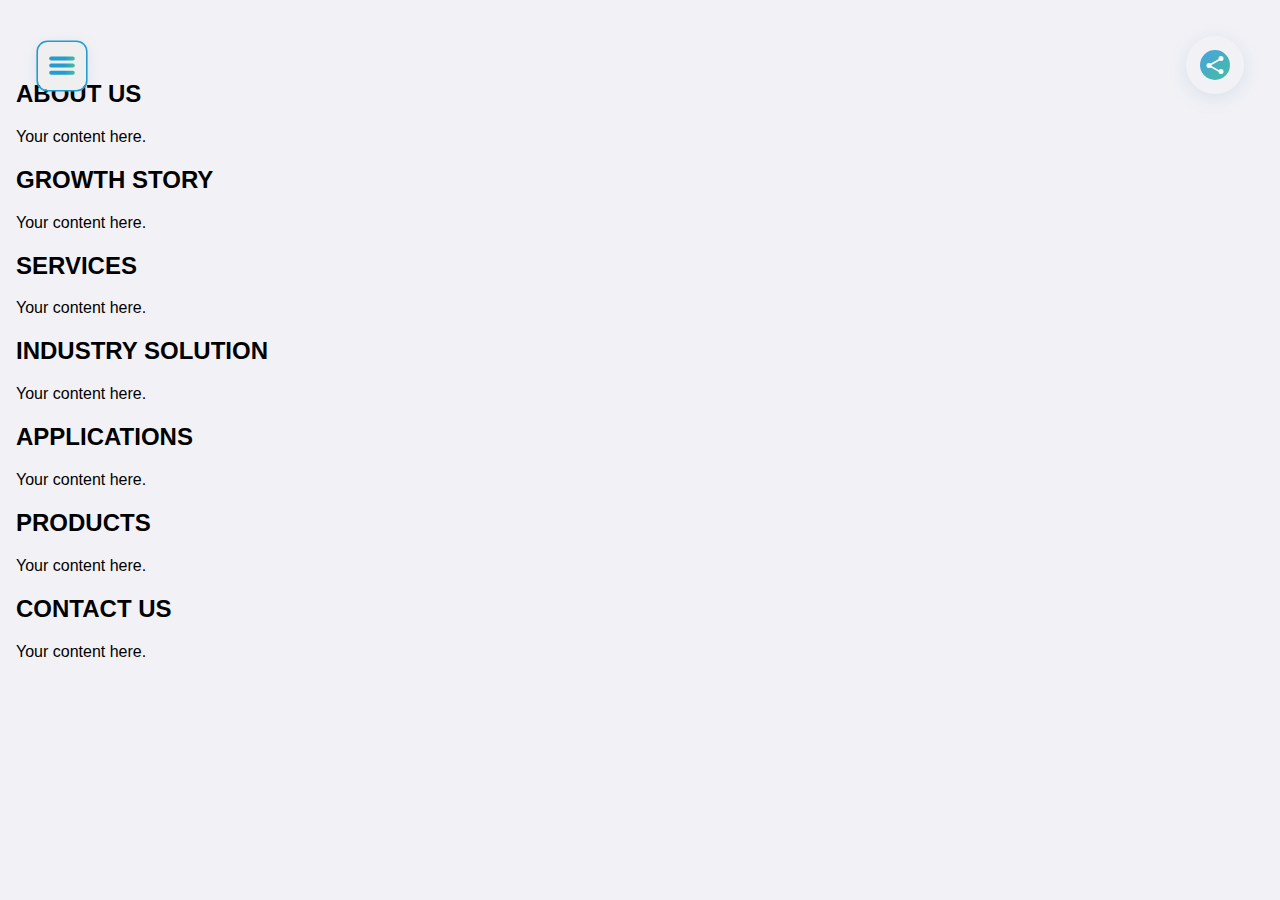
<file: test.html>
<!DOCTYPE html>
<html lang="en">
<head>
  <meta charset="UTF-8">
  <title>Floating TOC Hamburger Reveal Nav</title>
  <meta name="viewport" content="width=device-width, initial-scale=1">
  <style>
    body {
      background: #f2f2f6;
      margin: 0;
      font-family: 'Segoe UI', Arial, sans-serif;
    }
    .nav-toggle-btn {
      position: fixed;
      top: 36px;
      left: 32px;
      width: 60px;
      height: 60px;
      /* background: linear-gradient(135deg,#43be9f 12%, #80e4f9 68%, #4aa2e0 92%); */
      border-radius: 12px;
      border: none;
      box-shadow: 0 4px 20px rgba(34,100,160,0.13);
      z-index: 1002;
      cursor: pointer;
      display: flex;
      align-items: center;
      justify-content: center;
      transition: box-shadow 0.26s, transform 0.2s;
      outline: 2px solid #229dcd;
    scale: .8;
    }
    .nav-toggle-btn.open {
      box-shadow: 0 10px 32px rgba(30,120,200,0.18);
      /* transform: scale(1.04); */
    }
    /* --- Hamburger Icon --- */
    .hamburger-icon {
      width: 34px;
      height: 34px;
      position: relative;
      display: flex;
      flex-direction: column;
      justify-content: center;
      align-items: center;
    }
    .hamburger-bar {
      position: absolute;
      width: 32px;
      height: 5px;
      border-radius: 3px;
      background: linear-gradient(90deg,#229dcd 60%, #43be9f 100%);
      transition: transform 0.3s cubic-bezier(.72,-0.19,.49,1.24), opacity 0.23s;
      left: 1px;
    }
    .bar1 { top: 5px; }
    .bar2 { top: 14px; }
    .bar3 { top: 23px; }
    .nav-toggle-btn.open .bar1 {
      transform: translateY(9px) rotate(45deg);
    }
    .nav-toggle-btn.open .bar2 {
      opacity: 0;
    }
    .nav-toggle-btn.open .bar3 {
      transform: translateY(-9px) rotate(-45deg);
    }
    /* --- Floating TOC Styles --- */
    .toc-floating {
      position: fixed;
      top: 30px;
      left: 92px;
      min-width: 228px;
      max-width: 96vw;
      background: rgba(255,255,255,0.98);
      padding: 23px 22px 17px 22px;
      border-radius: 18px;
      box-shadow: 0 8px 35px rgba(51,76,112,0.14);
      border-left: 7px solid #43be9f;
      border-right: 7px solid #4aa2e0;
      z-index: 1001;
      border-top: 7px solid #43be9f;
      border-bottom: 7px solid #4aa2e0;
      opacity: 0;
      transform: translateY(24px) scale(0.97);
      pointer-events: none;
      transition: opacity .32s cubic-bezier(.7,-0.26,.8,1.42), transform .33s cubic-bezier(.7,-0.26,.8,1.42);
      visibility: hidden;
    }
    .toc-floating.show {
      opacity: 1;
      transform: translateY(0) scale(1);
      pointer-events: auto;
      visibility: visible;
    }
    .toc-title {
      font-size: 1.11em;
      color: #239edc;
      font-weight: 600;
      margin-bottom: 13px;
      letter-spacing: 0.03em;
    }
    .toc-list {
      list-style: none;
      padding: 0; margin: 0;
    }
    .toc-list li { margin: 11px 0; }
    .toc-list a {
      text-decoration: none;
      color: #21874b;
      font-weight: 500;
      display: block;
      border-radius: 20px;
      transition:
        color 0.21s,
        background 0.22s,
        transform 0.17s;
      background: linear-gradient(to right, #60ecf4 0%, #43be9f 100%);
      padding: 10px 20px;
      font-size: 1.03em;
    }
    .toc-list a:hover, .toc-list a:focus {
      color: #fff;
      background: linear-gradient(to right, #229dcd 0%, #3997e8 90%);
      transform: translateX(7px) scale(1.066);
    }
    .nav-overlay {
      position: fixed;
      z-index: 1000;
      inset: 0;
      background: rgba(66,106,150,0.13);
      opacity: 0;
      pointer-events: none;
      transition: opacity .24s;
    }
    .nav-overlay.show {
      opacity: 1;
      pointer-events: auto;
    }
    @media (max-width: 650px) {
      .toc-floating {
        left: 0; top: 0; right: 0;
        border-radius: 0 0 15px 15px;
        width: 97vw;
        margin: 0 1.5vw;
        border-left: none;
        border-right: none;
      }
      .nav-toggle-btn { top: 16px; left: 10px; }
    }


   .share-btn {
  position: fixed;
  top: 36px;
  right: 36px;
  width: 58px;
  height: 58px;
  border: none;
  border-radius: 50%;
  background: none;
  margin: 0;
  box-shadow: 0 4px 20px rgba(34,100,160,0.12);
  z-index: 1002;
  cursor: pointer;
  display: flex;
  align-items: center; justify-content: center;
  transition: box-shadow 0.25s;
}
.share-btn:focus { outline: 2px solid #229dcd; }

.share-menu {
  position: fixed;
  top: 98px;
  right: 36px;
  min-width: 280px;
  padding: 14px 18px 12px 18px;
  background: #fff;
  border-radius: 13px;
  box-shadow: 0 5px 18px rgba(60,120,190,.16);
  display: none;
  flex-direction: column;
  align-items: stretch;
  z-index: 1003;
  animation: slideInDownShare .26s cubic-bezier(.7,-0.26,.8,1.42);
}
@keyframes slideInDownShare {
  from { opacity:.25; transform:translateY(-24px);}
  to   { opacity:1; transform:translateY(0);}
}
.share-menu.show { display: flex; }

.share-link-row {
  display: flex;
  gap: 8px;
  align-items: center;
}
#shareInput {
  flex: 1 1 auto;
  padding: 7px 10px;
  font-size: 1em;
  background: #f7fdff;
  border: 1.5px solid #60ecf4;
  border-radius: 7px;
  color: #239edc;
  font-family: inherit;
  overflow-x: auto;
  pointer-events: auto;
  user-select: all;
}
.copy-link-btn {
  background: linear-gradient(90deg,#60ecf4 3%, #43be9f 100%);
  color: #21874b;
  border: none;
  border-radius: 8px;
  padding: 8px 14px;
  font-size: 1em;
  font-family: inherit;
  font-weight: 500;
  cursor: pointer;
  transition: background .16s, color .18s;
}
.copy-link-btn:hover, .copy-link-btn:focus {
  background: linear-gradient(90deg,#229dcd 0%, #3997e8 90%);
  color: #fff;
}
.copied-msg {
  display: none;
  font-size: .97em;
  color: #229dcd;
  margin-top: 10px;
  letter-spacing: .02em;
  font-weight: 600;
  text-align: right;
}
.copied-msg.show { display: inline-block; }
@media (max-width: 700px) {
  .share-btn, .share-menu { right: 14px; }
  .share-menu { min-width: 160px;}
}


  </style>
</head>
<body>
  <!-- Nav Toggle Button with Hamburger/Cross Icon -->
  <button id="navToggle" class="nav-toggle-btn" aria-label="Toggle menu" aria-expanded="false">
    <span class="hamburger-icon">
      <span class="hamburger-bar bar1"></span>
      <span class="hamburger-bar bar2"></span>
      <span class="hamburger-bar bar3"></span>
    </span>
  </button>
  <!-- Overlay -->
  <div id="navOverlay" class="nav-overlay"></div>
  <!-- Floating Table of Contents Nav -->
  <nav id="tocNav" class="toc-floating" aria-label="Table of Contents">
    <div class="toc-title">CONTENTS</div>
    <ul class="toc-list">
      <li><a href="#about-us">ABOUT US</a></li>
      <li><a href="#growth-story">GROWTH STORY</a></li>
      <li><a href="#services">SERVICES</a></li>
      <li><a href="#industry-solution">INDUSTRY SOLUTION</a></li>
      <li><a href="#applications">APPLICATIONS</a></li>
      <li><a href="#products">PRODUCTS</a></li>
      <li><a href="#contact-us">CONTACT US</a></li>
    </ul>
  </nav>

  <!-- Share Button (place near end of body, after your nav, but before </body>) -->
<!-- Share Button (top right corner) -->
<button id="shareBtn" class="share-btn" aria-label="Share this page">
  <!-- Replace the previous SVG in your .share-btn with this: -->
<svg width="30" height="30" viewBox="0 0 30 30" fill="none">
  <defs>
    <linearGradient id="shareGradient2" x1="0" y1="0" x2="30" y2="30" gradientUnits="userSpaceOnUse">
      <stop stop-color="#4aa2e0"/>
      <stop offset="1" stop-color="#43be9f"/>
    </linearGradient>
  </defs>
  <circle cx="15" cy="15" r="15" fill="url(#shareGradient2)" />
  <g>
    <circle cx="9" cy="15.5" r="2.5" fill="#fff" />
    <circle cx="21" cy="8.5" r="2.5" fill="#fff" />
    <circle cx="21" cy="21.5" r="2.5" fill="#fff" />
    <path d="M11.2 14.2l7.6-4.2M11.2 16.8l7.6 4.2" stroke="#fff" stroke-width="1.6" stroke-linecap="round"/>
    <path d="M11.2 14.2l7.6 13.1" opacity=".08"/>
  </g>
</svg>

</button>
<div class="share-menu" id="shareMenu" role="menu" aria-hidden="true">
  <div class="share-link-row">
    <input id="shareInput" type="text">
    <button id="copyLinkBtn" class="copy-link-btn" role="menuitem">Copy Link</button>
  </div>
  <span class="copied-msg" id="copiedMsg">Copied!</span>
</div>


  <!-- Content Example -->
  <main style="margin-left: 0;padding:60px 16px 0 16px;">
    <section id="about-us"><h2>ABOUT US</h2><p>Your content here.</p></section>
    <section id="growth-story"><h2>GROWTH STORY</h2><p>Your content here.</p></section>
    <section id="services"><h2>SERVICES</h2><p>Your content here.</p></section>
    <section id="industry-solution"><h2>INDUSTRY SOLUTION</h2><p>Your content here.</p></section>
    <section id="applications"><h2>APPLICATIONS</h2><p>Your content here.</p></section>
    <section id="products"><h2>PRODUCTS</h2><p>Your content here.</p></section>
    <section id="contact-us"><h2>CONTACT US</h2><p>Your content here.</p></section>
  </main>
  <script>
    // Toggle nav
    const navToggle = document.getElementById('navToggle');
    const tocNav = document.getElementById('tocNav');
    const navOverlay = document.getElementById('navOverlay');
    function openMenu() {
      navToggle.classList.add('open');
      tocNav.classList.add('show');
      navOverlay.classList.add('show');
      navToggle.setAttribute('aria-expanded','true');
    }
    function closeMenu() {
      navToggle.classList.remove('open');
      tocNav.classList.remove('show');
      navOverlay.classList.remove('show');
      navToggle.setAttribute('aria-expanded','false');
    }
    navToggle.addEventListener('click', function(){
      if(tocNav.classList.contains('show')) closeMenu();
      else openMenu();
    });
    navOverlay.addEventListener('click', closeMenu);
    document.querySelectorAll('.toc-list a').forEach(link=>{
      link.addEventListener('click', closeMenu);
    });
    // Keyboard: ESC to close
    document.addEventListener('keydown', function(e){
      if(e.key === "Escape") closeMenu();
    });


    // SHARE BUTTON LOGIC
const shareBtn     = document.getElementById('shareBtn');
const shareMenu    = document.getElementById('shareMenu');
const copyLinkBtn  = document.getElementById('copyLinkBtn');
const copiedMsg    = document.getElementById('copiedMsg');
const shareInput   = document.getElementById('shareInput');

shareInput.value = window.location.href;

shareBtn.addEventListener('click', function(e) {
  e.stopPropagation();
  const wasOpen = shareMenu.classList.contains('show');
  document.querySelectorAll('.share-menu.show').forEach(el=>el.classList.remove('show'));
  if (!wasOpen) {
    shareMenu.classList.add('show');
    shareMenu.setAttribute('aria-hidden','false');
    shareInput.value = window.location.href;
    setTimeout(()=>shareInput.select(), 90);
  } else {
    shareMenu.classList.remove('show');
    shareMenu.setAttribute('aria-hidden','true');
  }
});
copyLinkBtn.addEventListener('click', function() {
  navigator.clipboard.writeText(shareInput.value).then(function(){
    copiedMsg.classList.add('show');
    setTimeout(()=>copiedMsg.classList.remove('show'), 1200);
  });
  shareInput.select();
});

// hide share menu on body/overlay click or Esc
document.addEventListener('click', e=>{
  if (!shareMenu.contains(e.target) && !shareBtn.contains(e.target))
    shareMenu.classList.remove('show');
});
document.addEventListener('keydown', e=>{
  if (e.key==="Escape") shareMenu.classList.remove('show');
});


  </script>
</body>
</html>
</file>
